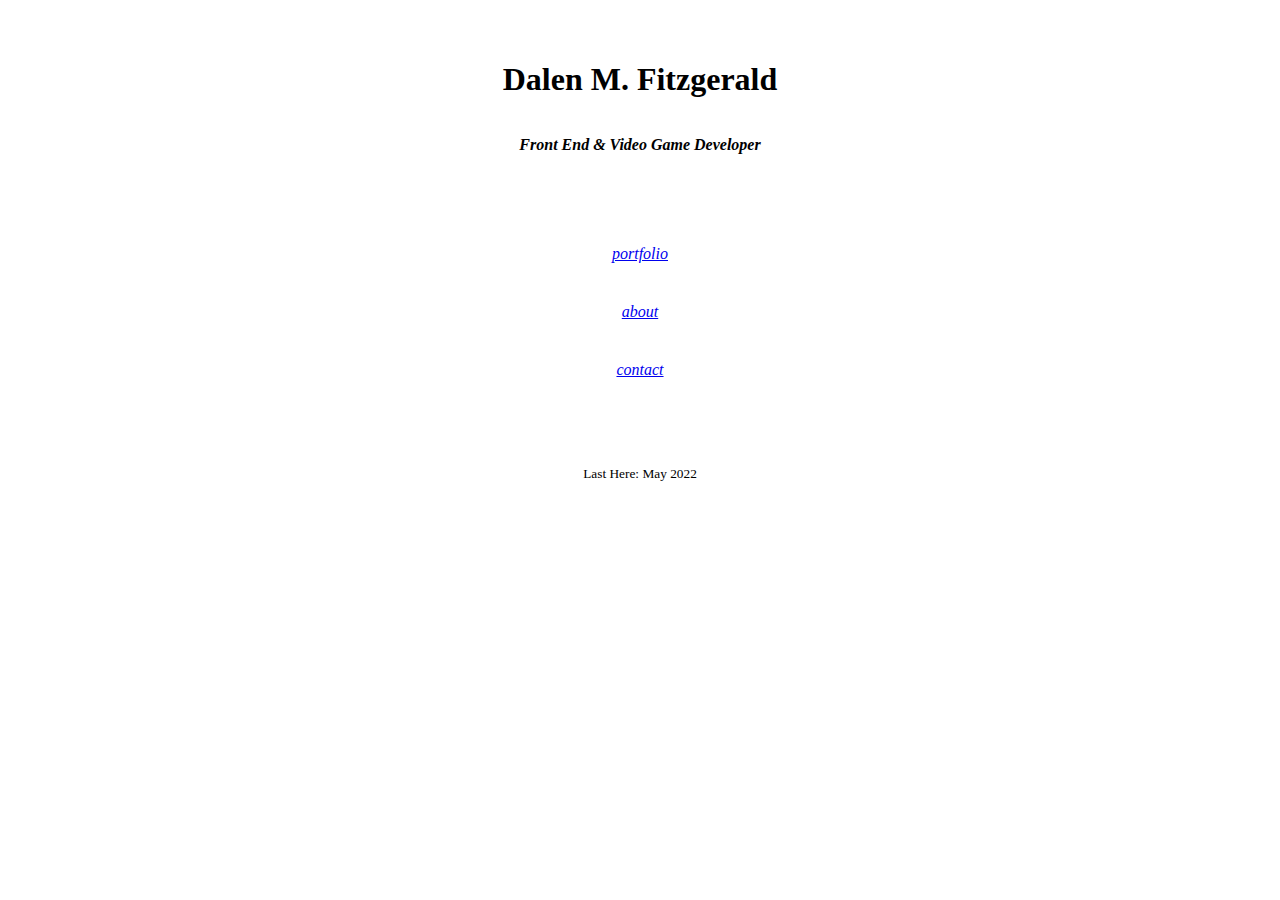
<file: index.html>
<!DOCTYPE html>
<html lang="en">
    <head>
        <link rel="stylesheet" href="style.css">
        <meta charset="utf-8">
        <title>.: Dalen M. Fitzgerald :.</title>
    </head>

    <body>
        <div class="nametitle">
        <h1>Dalen M. Fitzgerald</h1>
        <h4><em>Front End & Video Game Developer</em></h4>
        </div>

        <div class="links">
            <em>
            <p><a href="portfolio.html" title="Repository and Projects">portfolio</a></p>
            <p><a href="about.html" title="About Me">about</a></p>
            <p><a href="contact.html" title="Get in Touch">contact</a></p>
            </em>
        </div>

        <div class="closing">
            <p>Last Here: May 2022</p>
        </div>






    </body>

</html>
</file>
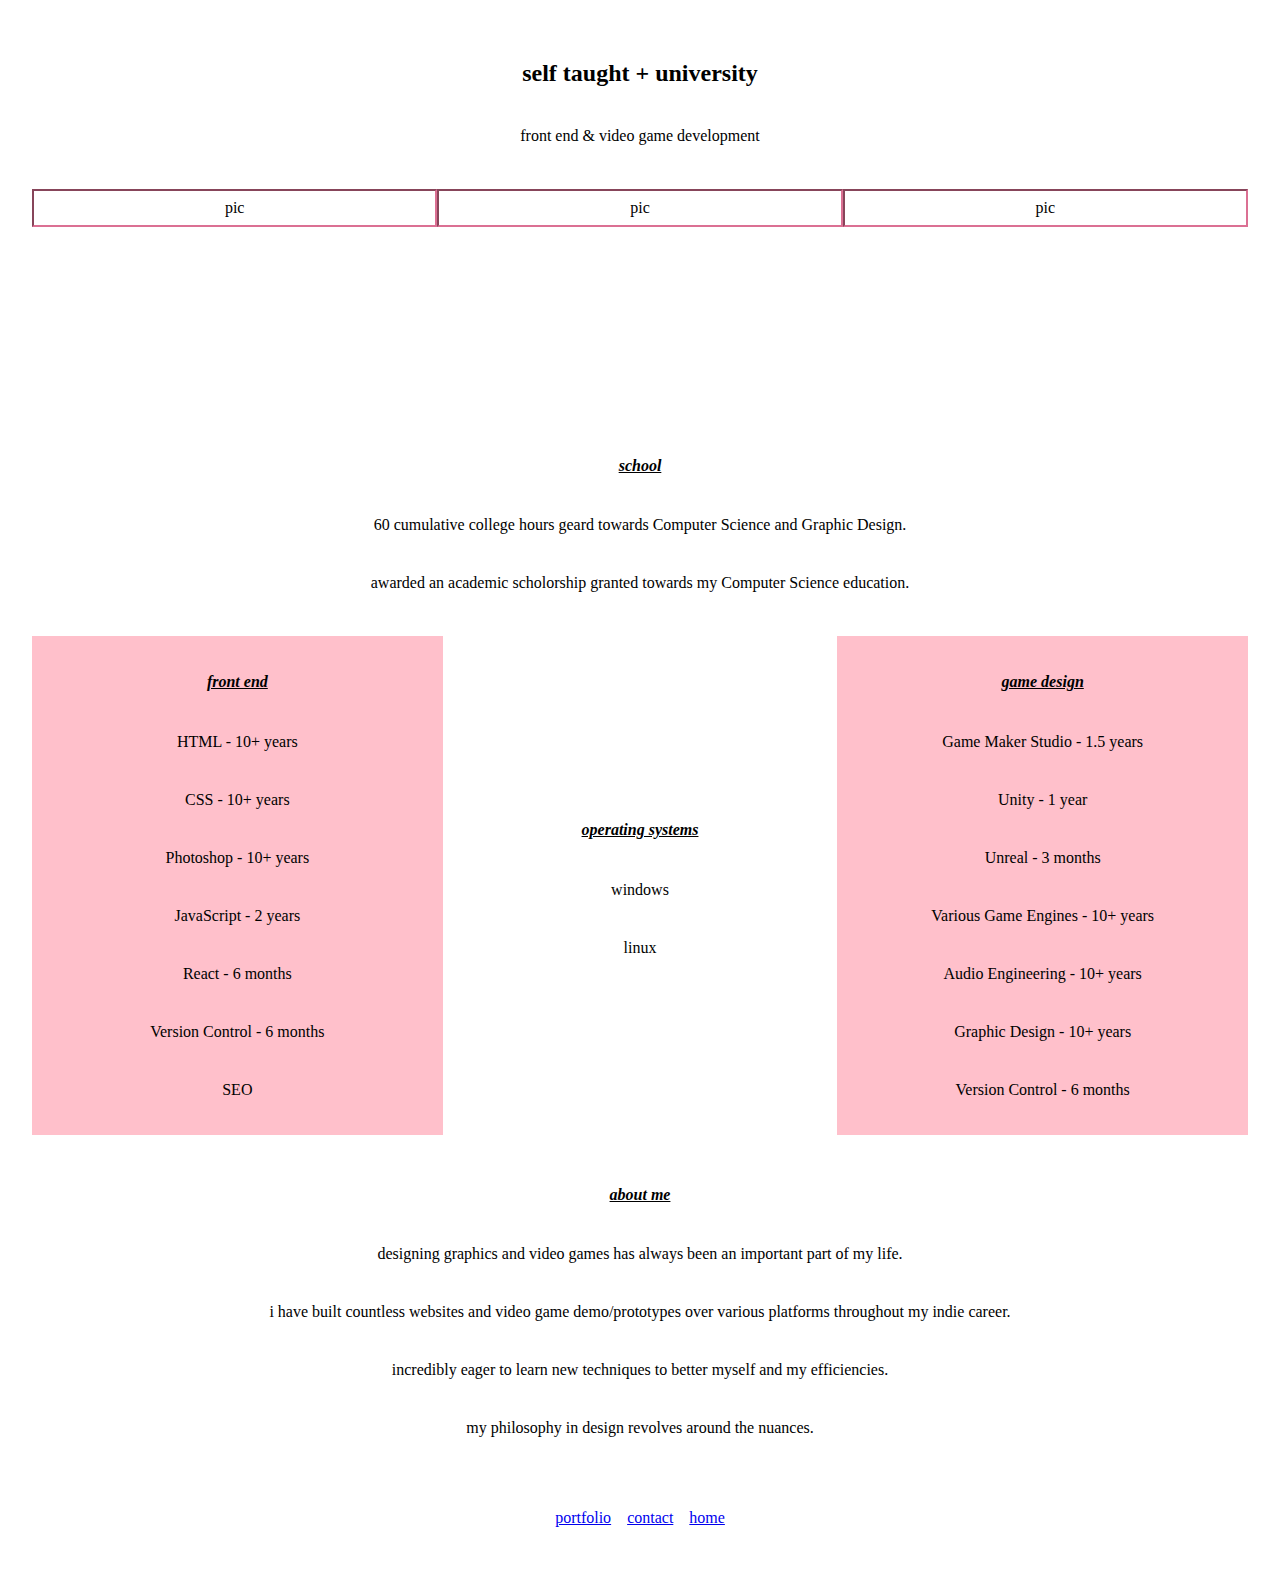
<file: about.html>
<!DOCTYPE html>
<html lang="en">
    <head>
        <meta charset="utf-8">
        <link rel="stylesheet" href="style.css">
        <title>: about me :</title>
    </head>

    <body>
        <div>
            <h2>self taught + university</h2>
            <p>front end & video game development</p>
        </div>

    <div class="flex-containerpic">
        <div class="picone">
             pic
        </div>
        <div class="pictwo">
            pic
         </div>
         <div class="picthree">
            pic 
        </div>
     </div>

        <div class="school">
            <h4><em><u>school</u></em></h4>
            <p>60 cumulative college hours geard towards Computer Science and Graphic Design.</p>
            <p>awarded an academic scholorship granted towards my Computer Science education.</p>
        </div>
    
    <div class="flex-container2">
        <div class="skills">
            <h4><em><u>front end</u></em></h4>
                <p>HTML - 10+ years</p></li>
                <p>CSS - 10+ years</p>
                <p>Photoshop - 10+ years</p>
                <p>JavaScript - 2 years</p>
                <p>React - 6 months</p>
                <p>Version Control - 6 months</p>
                <p>SEO</p>
        </div>

        <div class="os">
            <h4><em><u>operating systems</u></em></h4>
            <p>windows</p>
            <p>linux</p>
        </div>

        <div class="skills">
            <h4><em><u>game design</u></em></h4>
            <p>Game Maker Studio - 1.5 years</p>
            <p>Unity - 1 year</p>   
            <p>Unreal - 3 months</p>
            <p>Various Game Engines - 10+ years</p>
            <p>Audio Engineering - 10+ years</p>
            <p>Graphic Design - 10+ years</p>
            <p>Version Control - 6 months</p>
        </div>
    </div>

    <div>
        <h4><em><u>about me</u></em></h4>
        <p>designing graphics and video games has always been an important part of my life.</p>
        <p>i have built countless websites and video game demo/prototypes over various platforms throughout my indie career.</p>
        <p>incredibly eager to learn new techniques to better myself and my efficiencies.</p>
        <p>my philosophy in design revolves around the nuances.</p>
    </div>

    <div>
        <p><a href="./portfolio.html" title="Home">portfolio</a><a href="./contact.html" title="Home">contact</a><a href="./index.html" title="Home">home</a></p>
    </div>
    
    </body>





</html>
</file>
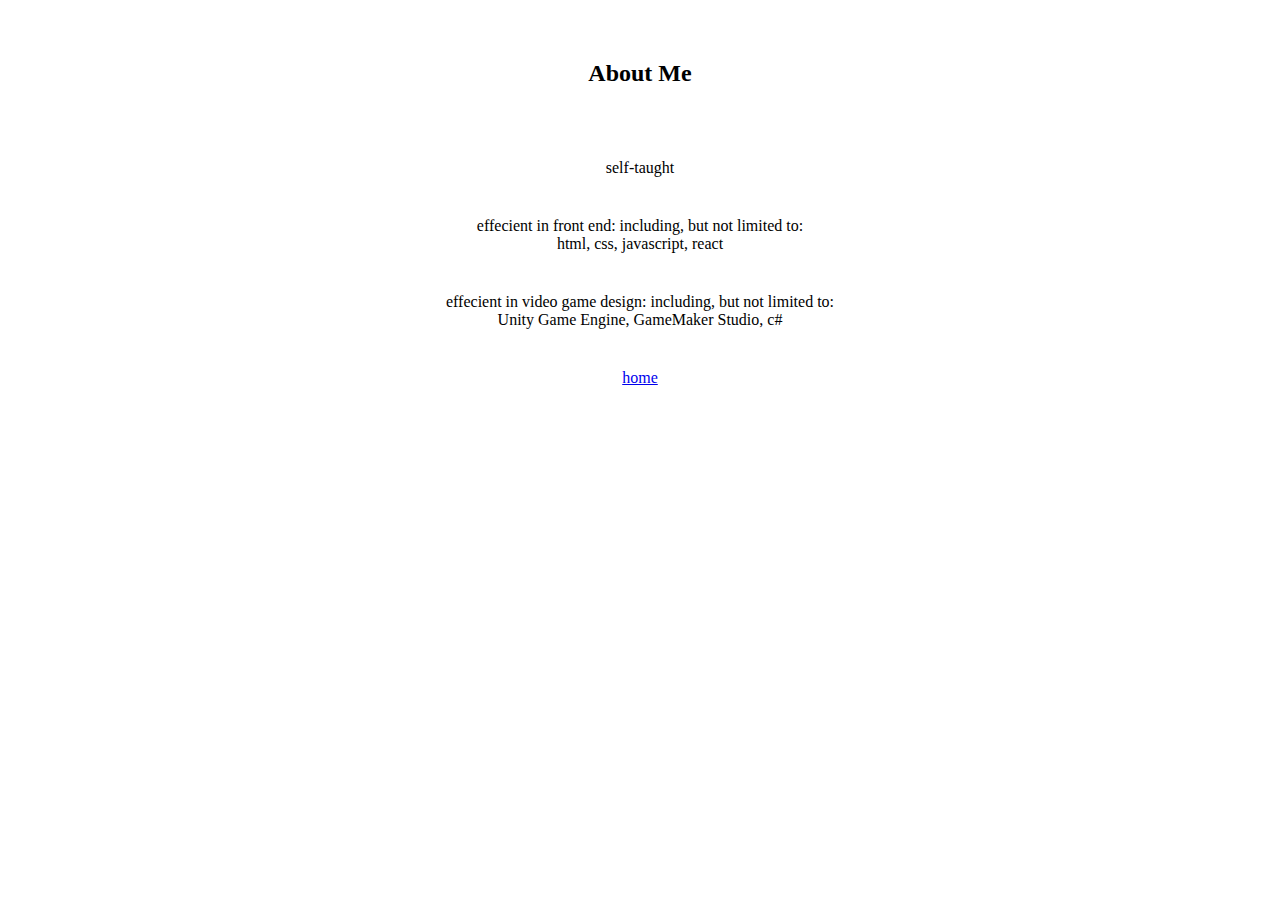
<file: background.html>
<!DOCTYPE html>
<html lang="en">
    <head>
        <meta charset="utf-8">
        <link rel="stylesheet" href="style.css">
        <title>:background</title>
    </head>

    <body>
        <div>
            <h2>About Me</h2>
        </div>

        <div>
            <p>
                self-taught
            </p>
            <p>
                effecient in front end: including, but not limited to:<br>
                html, css, javascript, react
            </p>
            <p>
                effecient in video game design: including, but not limited to:<br>
                Unity Game Engine, GameMaker Studio, c#
            </p>
            <p>
                <a href="./index.html" title="Home">home</a>
            </p>
        </div>


    </body>





</html>
</file>
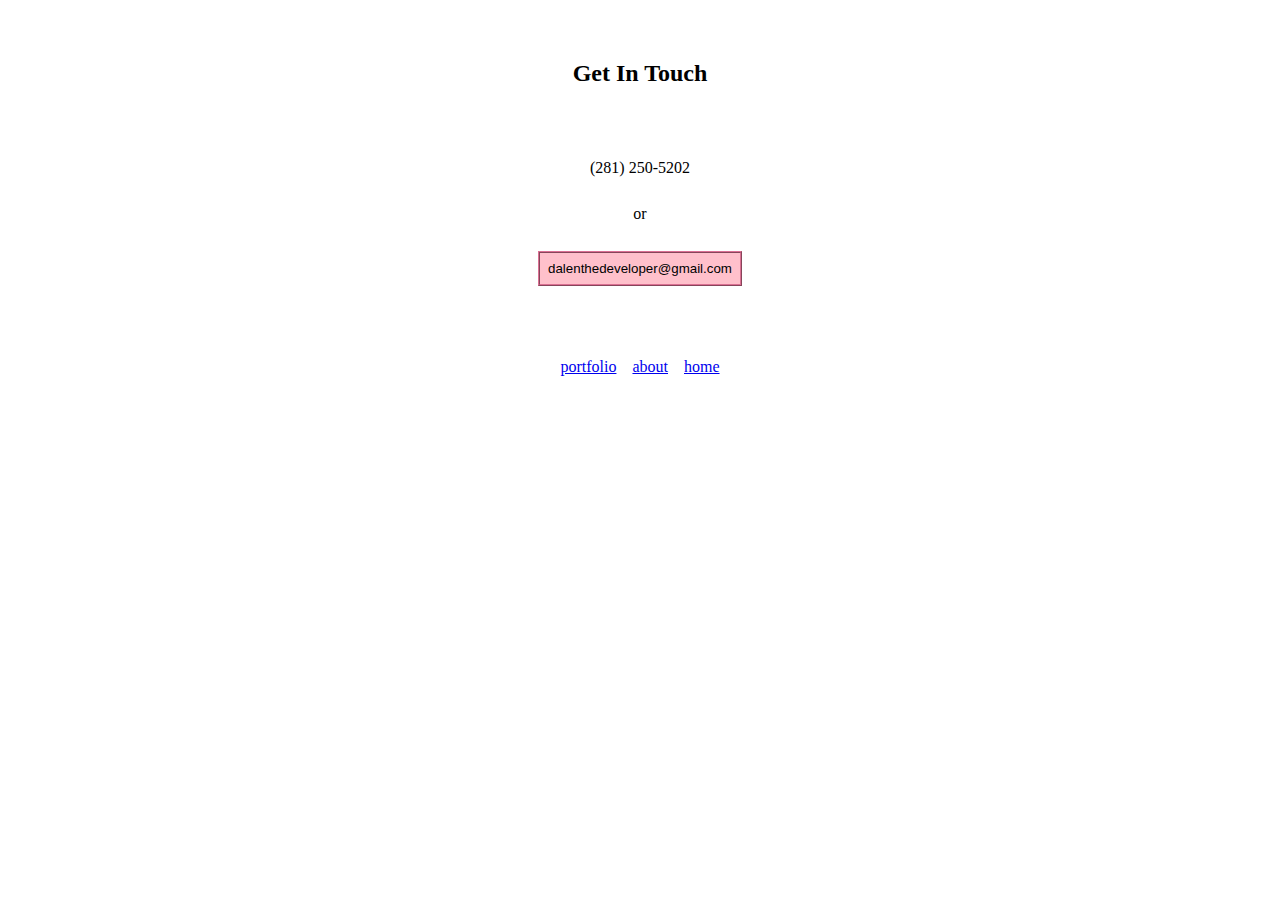
<file: contact.html>
<!DOCTYPE html>
<html lang="en">
    <head>
        <meta charset="utf-8">
        <link rel="stylesheet" href="style.css">
        <title>: contact :</title>
    </head>

    <body>
        <div>
            <h2>Get In Touch</h2>
        </div>

        <div>
            <p>
               (281) 250-5202
            </p>
            or
            <p>
                <button class="contactbutton" onclick="document.location='mailto:dalenthedeveloper@gmail.com'">dalenthedeveloper@gmail.com</button>
            </p>
        </div>
        
        <div>
            <p><a href="./portfolio.html" title="Home">portfolio</a><a href="./about.html" title="Home">about</a><a href="./index.html" title="Home">home</a></p>
        </div>


    </body>





</html>
</file>
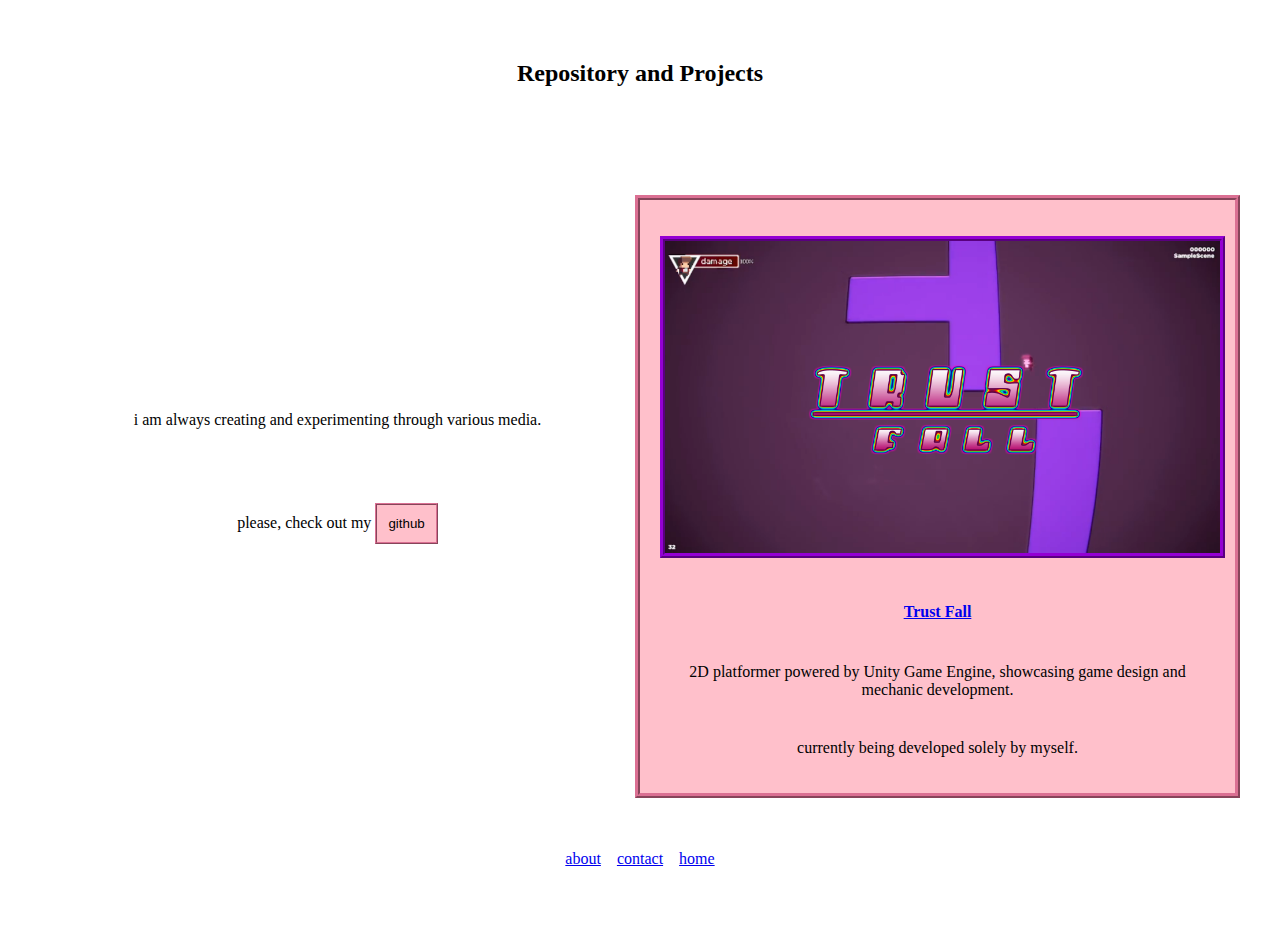
<file: portfolio.html>
<!DOCTYPE html>
<html lang="en">
    <head>
        <meta charset="utf-8">
        <link rel="stylesheet" href="style.css">
        <title>: portfolio :</title>
    </head>

    <body>
        <div>
            <h2>Repository and Projects</h2>
        </div>

        <div>
            <p>
                
            </p>

            <div class="flex-container">
                    <div class="one">
                        <p>i am always creating and experimenting through various media.</p><br>
                            <p>please, check out my <button class="button" onclick="document.location='https://github.com/dalenmfitzgerald'">github</button></p>
                    </div>
                    <div class="two">
                        <p>
                            <!--
                                <div class="embed-youtube">
                                <iframe src="https://www.youtube.com/watch?v=Fv14B3lp_4w" width="750" height="563"></iframe>
                            </div>
                            -->
                            <img src="./images/trustfall.png" alt="2D Action/Adventure Platformer" class="responsive">
                            <a href="https://github.com/dalenmfitzgerald/projecttrustfall" title="Demo in Github" target="_blank"><h4>Trust Fall</h4></a>
                        <p>2D platformer powered by Unity Game Engine, showcasing game design and mechanic development.</p>
                        <p>currently being developed solely by myself.</p>
                    </div>
            </div>


        </div>
        <div>
            <p><a href="./about.html" title="Home">about</a><a href="./contact.html" title="Home">contact</a><a href="./index.html" title="Home">home</a></p>
        </div>
        
    </body>





</html>
</file>
<file: style.css>
*{
    text-align: center;
    padding: 8px;
}

p{
    text-align: center;
    padding: 12px;
}







/*INDEX .HTML CSS*/
.closing{
    font-size: smaller;
}
/*INDEX .HTML CSS*/







/*ABOUT ME .HTML CSS*/
.flex-containerpic
{
    display: flex;
 }

.picone
{
    flex: 1 1 auto;
    background: ;
    border: 2px inset palevioletred;
    padding-top: auto;
    padding-bottom: auto;
    padding-right: auto;
    padding-left: auto;
    margin-top: auto;
    margin-bottom: auto;
    margin-left: auto;
    margin-right: auto;
}
.pictwo
{
    flex: 1 1 auto;
    background: ;
    border: 2px inset palevioletred;
    padding-top: auto;
    padding-bottom: auto;
    padding-right: auto;
    padding-left: auto;
    margin-top: auto;
    margin-bottom: auto;
    margin-left: auto;
    margin-right: auto;
}
.picthree
{
    flex: 1 1 auto;
    background: ;
    border: 2px inset palevioletred;
    padding-top: auto;
    padding-bottom: auto;
    padding-right: auto;
    padding-left: auto;
    margin-top: auto;
    margin-bottom: auto;
    margin-left: auto;
    margin-right: auto;
}

.flex-container2
{
    display: flex;
}

.flex-container2 div
{
    flex: 1 1 0%;
    flex-direction: column;
    /*background: pink;*/
    /*border: 1px solid black;*/
    height: auto;
    width: auto;
}

.school
{
    margin-top: 15%;
}

.skills
{
    margin-bottom: .5%;
    background-color: pink;
}

.os
{
    flex: 1 1 auto;
    background: ;
    border: 0px inset palevioletred;
    padding-top: 0px;
    padding-bottom: 0px;
    padding-right: 0px;
    padding-left: 0px;
    margin-top: auto;
    margin-bottom: auto;
    margin-left: 0px;
    margin-right: 0px;
}
/*ABOUT ME .HTML CSS*/









/*PORTFOLIO .HTML CSS*/
.flex-container
{
    display: flex;
}

.flex-container div
{
    flex: 1;
    flex-direction: column;
    height: auto;
    width: auto;
    margin-bottom: auto;
    margin-left: auto;
    margin-right: auto;
}

.one
{
    margin-top: 15%;
    background: ;
    border: 0px /*solid*/ purple;
    
}

.two
{
    background: pink;
    border: 5px ridge palevioletred;
}

.button
{
    background-color: pink;
    padding: 2%;
    border: 2px ridge palevioletred;
}
.responsive {
    max-width: 100%;
    height: auto;
    border: 5px ridge darkviolet;
    padding: 0px;
}
/*PORTFOLIO .HTML CSS*/






/*CONTACT .HTML CSS */
.contactbutton
{
    background-color: pink;
    border: 2px ridge palevioletred;
}














/*.embed-youtube {
    position: relative;
    padding-bottom: 56.25%; /* - 16:9 aspect ratio (most common) */
    /* padding-bottom: 62.5%; - 16:10 aspect ratio */
    /* padding-bottom: 75%; - 4:3 aspect ratio */
    /*padding-top: 30px;
    height: 0;
    overflow: hidden;*/
}

/*.embed-youtube iframe,
.embed-youtube object,
.embed-youtube embed {
    border: 0;
    position: absolute;
    top: 0;
    left: 0;
    width: 100%;
    height: 100%;
}
*/
</file>
